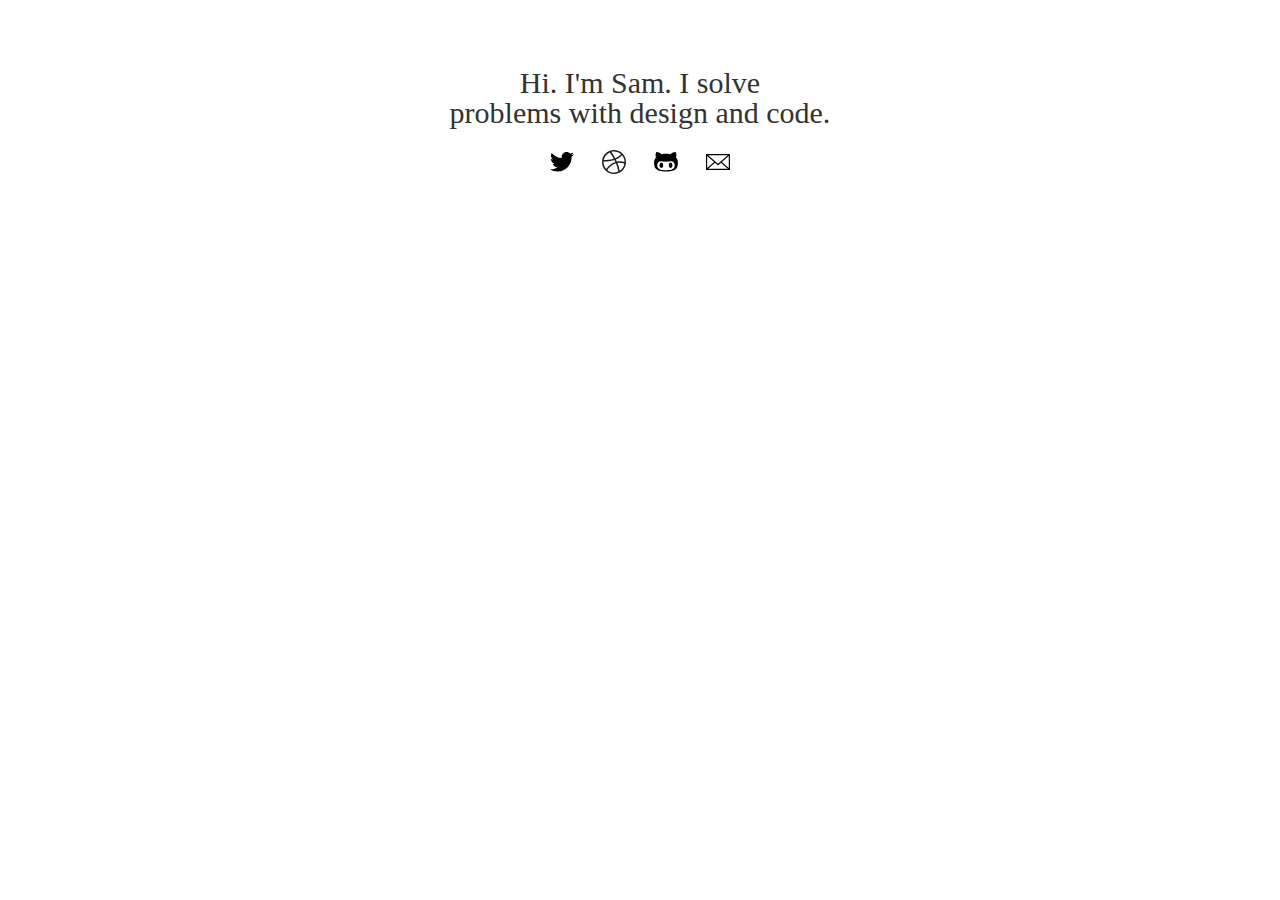
<file: index.html>
<!DOCTYPE html>
<html lang="en">


<head>
  <meta charset="utf-8">
  <meta http-equiv="X-UA-Compatible" content="IE=edge">
  <meta name="viewport" content="width=device-width, initial-scale=1">
  <meta name="description" content="samuel-drozdov">
  <meta name="author" content="samuel-drozdov">

  <title> Hi! I'm Sam. </title>

  <!-- CSS Links -->
  <link type="text/css" href="css/bootstrap.min.css" rel="stylesheet">
  <link type="text/css" href="customstyle.css" rel="stylesheet">

  <!-- jQuery Version 1.11.0 -->
  <script src="js/jquery-1.11.0.js"></script>
  <!-- Bootstrap Core JavaScript -->
  <script src="js/bootstrap.js"></script>
  <!-- Plugin JavaScript -->
  <!-- <script src="js/jquery.easing.min.js"></script> -->
  <script src="js/tabcontent.js" type="text/javascript"></script>

  <!-- JS -->
  <script type="text/javascript" src="js/main.js"></script>

  <meta name="viewport" content="width=device-width, initial-scale=1, maximum-scale=1, user-scalable=no">

  <style>
  .jumbotron {
    text-align: center;
    background-color: white;
  }
  .social-icon {
    width: 24px;
    margin: 12px;
    cursor: pointer;
  }
  .social-icon:hover {
  }
  </style>

</head>

<body class="container">
    <div class="jumbotron">
      <h2>Hi. I'm Sam. I solve</br>problems with design and code.</h2>
      <div>
        <a href="https://twitter.com/SamuelDrozdov">
          <img class="social-icon" src="imgs/twitter.svg" alt="twitter">
        </a>
        <a href="https://dribbble.com/droz">
          <img class="social-icon" src="imgs/dribbble.svg" alt="dribbble">
        </a>
        <a href="https://github.com/sdrozzy">
          <img class="social-icon" src="imgs/github.svg" alt="github">
        </a>
        <a href="mailto:samuel.drozdov@gmail.com?Subject=Hello!">
          <img class="social-icon" src="imgs/email.svg" alt="email">
        </a>
      </div>
    </div>
</body>


</html>
</file>
<file: customstyle.css>
/*
 * Samuel Drozdov's Personal Website
 * Email me at samuel.drozdov@gmail.com
 */

/* universal */

html {
  overflow-y: scroll;
  overflow-x: hidden;
  width: 100%;
  max-width: 100%;
  height: 100%;

  font-family: "Avenir";
}

body {
  width: 100%;
  height: 100%;
  background-color: white;
}

section {

}

/* typography */

h1, h2, h3, h4, h5, h6 {
  line-height: 1;
  font-family: "Avenir";
}

h1 {
  font-size: 3em;
  letter-spacing: -2px;
  margin-bottom: 30px;
  text-align: center;
}

p {
  font-size: 1.1em;
  line-height: 1.7em;
}

/* Link Styling */

a:link {
  text-decoration: none;
}
a:visited {
  text-decoration: none;
}
a:hover {
  text-decoration: none;
}
a:active {
  text-decoration: none;
}

/* */
.landing {
  display: table;
  text-align: center;
  vertical-align: middle;
  color: black;

  width: 100%;
  height: auto;
  /*background: url(images/bg.jpg) no-repeat center center fixed;*/
  -webkit-background-size: cover;
  -moz-background-size: cover;
  background-size: cover;
  -o-background-size: cover;
}

.landing-body {
  display: table-cell;
  text-align: center;
  vertical-align: middle;
}

@media(min-width:767px) {
  .landing {
    height: 90%;
  }
}

.headshot {
  width: 100px;
  height: 100px;
  border-radius: 50px;

  border: 2px solid white;
}

/* Contact/Navbar */

.contact {
  height: 10%;
  vertical-align: middle;

  background-color: white;
  color: #212121;
  border-top: 1px solid lightgray;
  border-bottom: 1px solid lightgray;
}

.contact-name {
  padding-left: 20px;
  vertical-align: middle;
}

.contact-sources {
  padding-top: 12px;
  text-align: center;
}

.source-image {
  /*margin: 15px 0px; /*these should be vertically centered*/
  padding: 0px 5px;
}

.source-image:hover {
  -webkit-transform: scale(0.9,0.9);
  -moz-transform:scale(0.9,0.9);
}

/* Navbar */

.navbar {
  padding-top: 2px;
  vertical-align: middle;
  text-align: right;
  margin: 0px;
  padding-right: 30px;
}

.btn {
  background-color: #fafafa;
  box-shadow: 0px 0px 0px 0px white inset;
  font-family: avenir;
  font-size: 30;
  font-weight: medium;
}

.btn:active {
  box-shadow: 0px 0px 0px 0px white inset;
  border: 0px;
}

.btn:hover {
  color: #2c87c4;
}

#name-btn {
  background-color: white;
  box-shadow: 0px 0px 0px 0px white inset;
  border: 0px;
  font-family: avenir;
  font-size: 30;
  font-weight: medium;
}

#name-btn:hover {
  color: #2c87c4;
}

.tabs {
  vertical-align: middle;
  vertical-align: center;
}

.tab {
  list-style-type: none;
  text-align: center;
  padding: 5px;
}

.tab-label {
  font-size: 16px;
  color: black;
}

.tab:hover .tab-label {
  color: #2c87c4;
}

.tabs .selected {
  border-bottom: solid lightgray 2px;
}

/* Tab Content */

.tabcontents {
  height: 90%;
}

#tabs-1 {
  background-color: #2c87c4;
  height: 100%;
}

.project-table {
  display: table;
  height: 100%;
}

.project-column {
  display: column;
  text-align: center;
  background-color: white;
  padding: 10px 50px;
  border: 5px solid #2c87c4;
  margin: 10px 0px;
  height: 100%;
  border-radius: 6px;
}

#project-list {
  list-style-type: none;
}

.project-directions {
  color: lightgray;
  padding-bottom: 20px;
}

.project {
  cursor: pointer;
  border-radius: 2px;
  padding: 5px 0px;
}

.project-list-wrapper {
  margin: 20px 0px;
}

.project-image {
  vertical-align: middle;
  width: 100%;
}

.project-slogan {
  color: gray;
  padding-bottom: 20px;
  margin-bottom: 20px;
  border-bottom: 1px solid lightgray;
}

.project-description {
  padding-bottom: 20px;
  margin-bottom: 20px;
  border-bottom: 1px solid lightgray;
}

#tabs-2 {
  background-color: lightgreen;
  height: 100%;
}

.education-table {
  display: table;
  height: 100%;
}

.education-column {
  display: column;
  text-align: center;
  background-color: white;
  padding: 10px 50px;
  border: 5px solid lightgreen;
  margin: 10px 0px;
  height: 100%;
  border-radius: 6px;
}

.education-image {
  height: 250px;
}

.education-title {

}

#makeschool {
  color: #188EBD;
}
#maryland {
  color: #D10010;
}

.education-slogan {
  padding-bottom: 20px;
  margin-bottom: 20px;
  border-bottom: 1px solid lightgray;
}

#tabs-3 {
  background-color: orange;
  height: 100%;
}

.family-table {
  display: table;
  height: 100%;
}

.family-column {
  display: column;
  text-align: center;
  background-color: white;
  padding: 10px 50px;
  border: 5px solid orange;
  margin: 10px 0px;
  height: 100%;
  border-radius: 6px;
}

.family-image {
  width: 200px;
  height: 200px;
  border: 2px solid lightgray;
  border-radius: 100px;
  margin-top: 20px;
  align: middle;
}

.family-name {
  color: black;
}

.family-title {
  color: gray;
  padding-bottom: 20px;
  margin-bottom: 20px;
  border-bottom: 1px solid lightgray;
}

.family-more {
  background-color: lightgray;
  border-radius: 10px;
  padding: 10px 10px;
  cursor: pointer;
}

.family-more:hover {
  color: #2c87c4;
}
</file>
